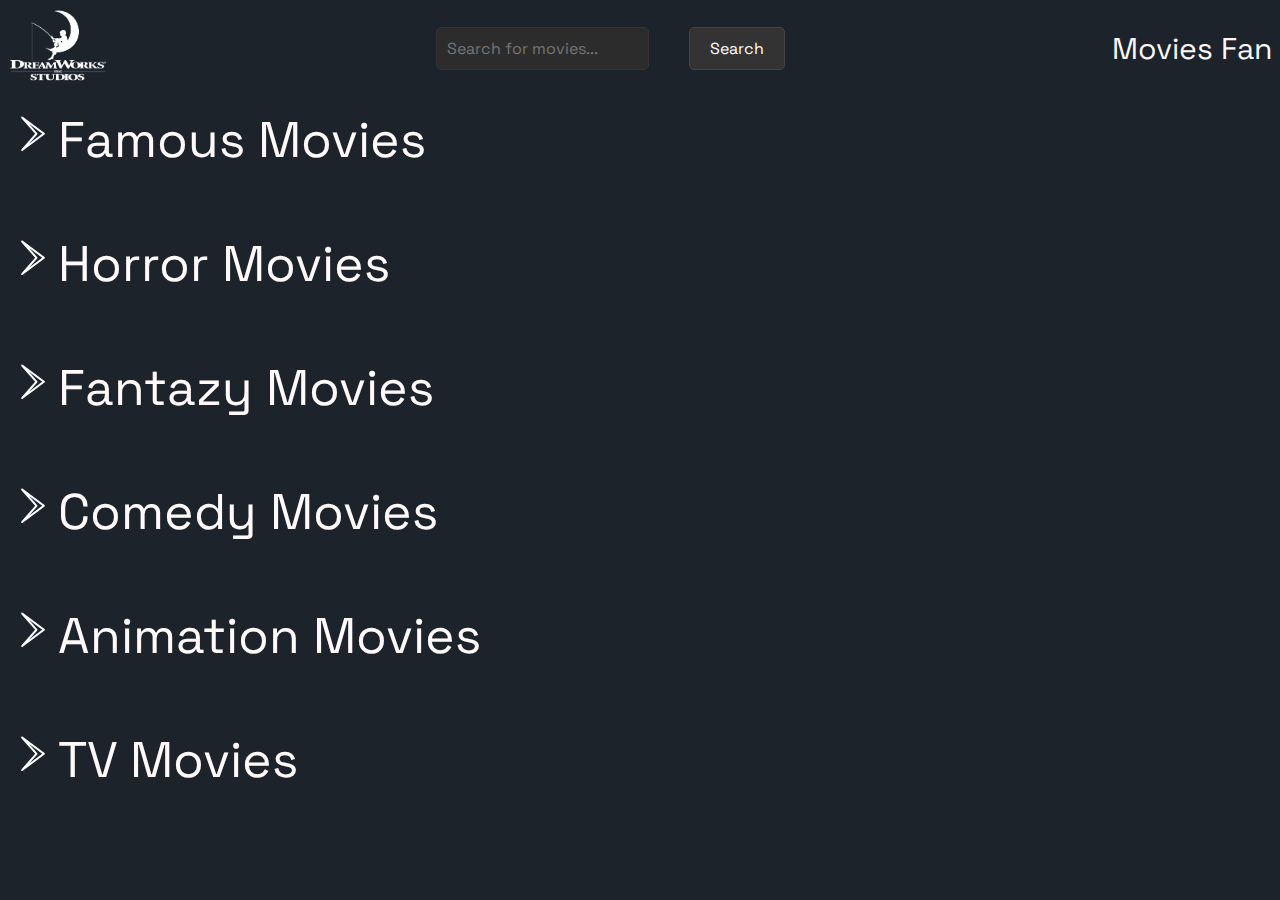
<file: Movies/index.html>
<!DOCTYPE html>
<html lang="en">
<head>
    <meta charset="UTF-8">
    <meta name="viewport" content="width=device-width, initial-scale=1.0">
    <link rel="stylesheet" href="styles/index.css">
    <link rel="preconnect" href="https://fonts.googleapis.com">
    <link rel="preconnect" href="https://fonts.gstatic.com" crossorigin>
    <link href="https://fonts.googleapis.com/css2?family=Frank+Ruhl+Libre:wght@300..900&family=Karla:ital,wght@0,200..800;1,200..800&family=Merriweather:ital,wght@0,300;0,400;0,700;0,900;1,300;1,400;1,700;1,900&family=Montserrat:ital,wght@0,100..900;1,100..900&family=Slackey&family=Space+Grotesk:wght@300..700&display=swap" rel="stylesheet">
    <title>Cinema</title>
</head>
<body>
    <header>
        <div class="container">
            <div class="header__wrapper">
                <div class="image">
                    <img src="images/logo.png" alt="Logo">
                </div>
                <div class="search__box">
                    <div class="search">
                        <input type="search" id="movie-search" placeholder="Search for movies...">
                    </div>
                    <div class="button">
                        <button>Search</button>
                    </div>
                    <ul id="suggestions-list"></ul> 
                </div>
                <div class="title">Movies Fan</div>
            </div>
        </div>
    </header>
    
    
    
    <section>
        <div class="container">
            <div id="carousel-container"></div>
        </div>
    </section>
    

    <script src="scripts/index.js"></script>
</body>
</html>
</file>
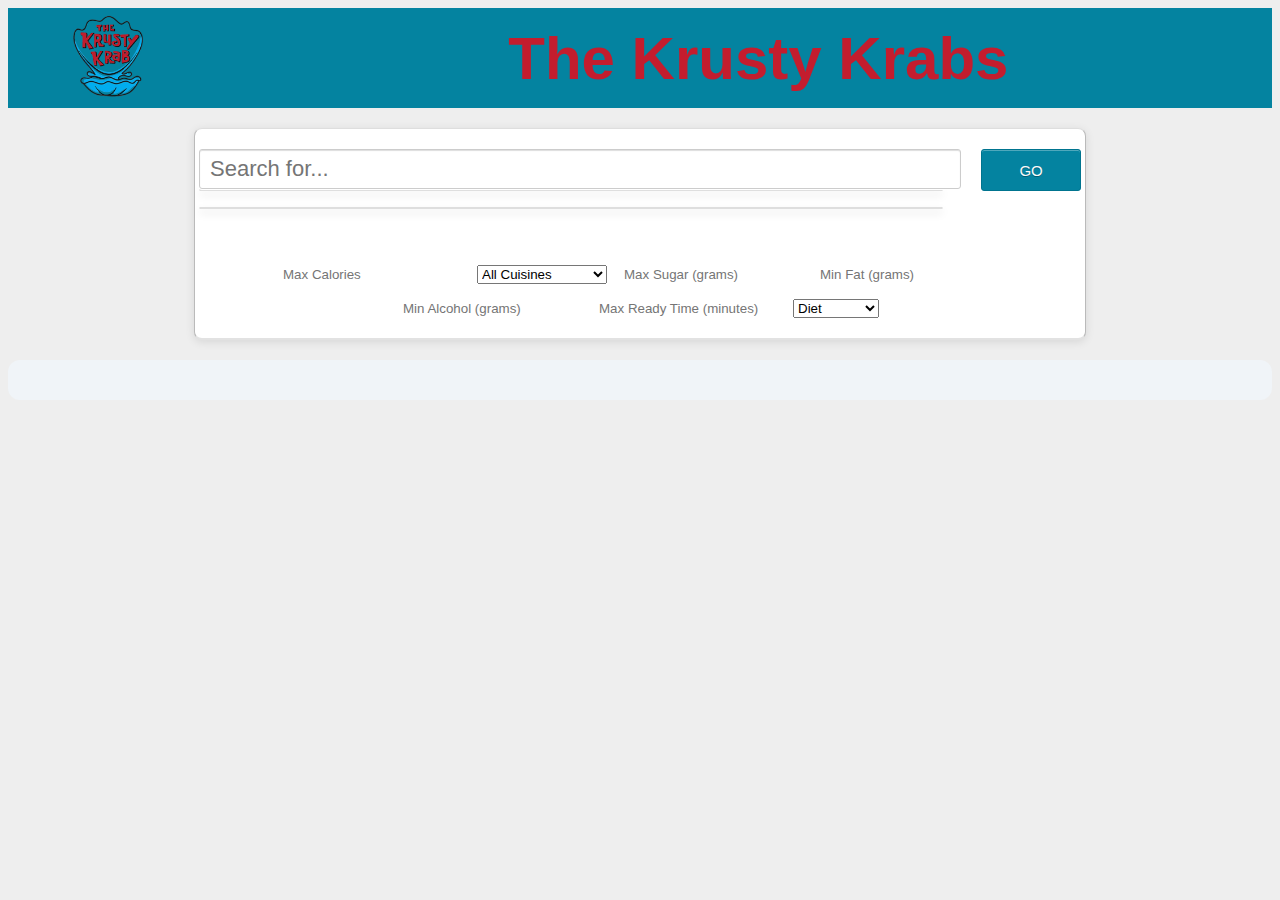
<file: Receipt App/index.html>
<!DOCTYPE html>
<html lang="en">
<head>
    <meta charset="UTF-8">
    <meta name="viewport" content="width=device-width, initial-scale=1.0">
    <link rel="stylesheet" href="styles/index.css">
    <link rel="preconnect" href="https://fonts.googleapis.com">
    <link rel="preconnect" href="https://fonts.gstatic.com" crossorigin>
    <link href="https://fonts.googleapis.com/css2?family=Karla:ital,wght@0,200..800;1,200..800&family=Slackey&display=swap" rel="stylesheet">
    <link rel="preconnect" href="https://fonts.googleapis.com">
    <link rel="preconnect" href="https://fonts.gstatic.com" crossorigin>
    <link href="https://fonts.googleapis.com/css2?family=Frank+Ruhl+Libre:wght@300..900&family=Karla:ital,wght@0,200..800;1,200..800&family=Slackey&display=swap" rel="stylesheet">
    <title>Inredients</title>
</head>
<body>
    <header>
        <div class="container">
            <div class="header__wrapper">
                <div class="logo">
                    <img src="img/logo.png" alt="logo">
                </div>
                <div class="title">
                    The Krusty Krabs
                </div>
            </div>
        </div>
    </header>
    
    <section class="section__search">
        <div class="container">
            <div class="search__wrapper">
                <form class="form-wrapper">
                    <div class="search__form">
                        <div>
                            <input type="search" id="search" autocomplete="off" placeholder="Search for..." required>
                            <ul class="suggestions"></ul>
                        </div>
                        <input type="submit" value="go" id="submit">
                    </div>

                    
                    
                    <div class="settings">
                        <input type="number" id="calories" placeholder="Max Calories" min="0">
                        
                        <select id="cuisine">
                            <option value="">All Cuisines</option>
                            <option value="african">African</option>
                            <option value="asian">Asian</option>
                            <option value="american">American</option>
                            <option value="british">British</option>
                            <option value="cajun">Cajun</option>
                            <option value="caribbean">Caribbean</option>
                            <option value="chinese">Chinese</option>
                            <option value="eastern european">Eastern European</option>
                            <option value="european">European</option>
                            <option value="french">French</option>
                            <option value="german">German</option>
                            <option value="greek">Greek</option>
                            <option value="indian">Indian</option>
                            <option value="irish">Irish</option>
                            <option value="italian">Italian</option>
                            <option value="japanese">Japanese</option>
                            <option value="jewish">Jewish</option>
                            <option value="korean">Korean</option>
                            <option value="latin american">Latin American</option>
                            <option value="mediterranean">Mediterranean</option>
                            <option value="mexican">Mexican</option>
                            <option value="middle eastern">Middle Eastern</option>
                            <option value="nordic">Nordic</option>
                            <option value="southern">Southern</option>
                            <option value="spanish">Spanish</option>
                            <option value="thai">Thai</option>
                            <option value="vietnamese">Vietnamese</option>
                        </select>
    
                        <input type="number" id="sugar" placeholder="Max Sugar (grams)" min="0">
                        <input type="number" id="minFat" placeholder="Min Fat (grams)" min="0">
                        <input type="number" id="minAlcohol" placeholder="Min Alcohol (grams)" min="0">
                        <input type="number" id="maxReadyTime" placeholder="Max Ready Time (minutes)" min="0">

                        <select id="diet">
                            <option value="">Diet</option>
                            <option value="vegetarian">Vegetarian</option>
                            <option value="vegan">Vegan</option>
                        </select>
                    </div>
                </form>
            </div>
        </div>
    </section>
    

    <section class="foods">
        <div class="container">
            <div class="foods__wrapper">
                <div class="food__list"></div>
            </div>
        </div>
    </section>

    
    
    <script src="script/index.js"></script>
</body>
</html>
</file>
<file: Movies/styles/index.css>
* {
    box-sizing: border-box;
    background-color: #1c232b;
    color: #fff9f9;
    font-family: "Space Grotesk", sans-serif;
}

.container {
    max-width: 1600px;
    margin: 0 auto;
}

.header__wrapper {
    display: flex;
    justify-content: space-between;
    align-items: center;
    margin-bottom: 20px;
}

.header__wrapper .image img {
    width: 100px;
}

.header__wrapper .title {
    font-size: 30px;
}

.header__wrapper .search__box {
    display: flex;
    align-items: center;
    justify-content: center;
    gap: 40px;
    position: relative; 
}

#movie-search {
    width: 100%;
    padding: 10px;
    margin: 10px 0;
    border: 1px solid #333;
    background-color: #2c2c2c;
    color: white;
    font-size: 16px;
    border-radius: 5px;
    position: relative; 
}

#suggestions-list {
    list-style: none;
    padding: 0;
    max-height: 300px;
    overflow-y: auto;
    position: absolute;
    background-color: #333;
    width: 100%;
    border-radius: 5px;
    z-index: 100;
    display: none;
    max-width: 200px;
    top: 100%; 
    left: 0;
    box-sizing: border-box; 
}

#suggestions-list li {
    padding: 10px;
    color: white;
    cursor: pointer;
    border-bottom: 1px solid #444;
}

#suggestions-list li:hover {
    background-color: #444;
}

.button button {
    padding: 10px 20px;
    background-color: #333;
    color: white;
    border: 1px solid #444;
    border-radius: 5px;
    cursor: pointer;
    font-size: 16px;
    transition: background-color 0.3s, border-color 0.3s;
    width: auto;
}

.button button:hover {
    background-color: #444;
    border-color: #555;
}

.button button:focus {
    outline: none;
    border-color: #888;
}

.button button:active {
    background-color: #555;
    border-color: #666;
}

.carousel__wrapper {
    display: flex;
    flex-direction: column;
    gap: 20px;
    position: relative;
}

.carousel__title {
    font-size: 50px;
    display: flex;
    align-items: center;
}

.carousel__title img {
    width: 50px;
}

.carousel {
    display: flex;
    overflow-x: auto;
    gap: 20px;
    padding: 20px 0;
    scroll-behavior: smooth;
    -webkit-overflow-scrolling: touch;
    scrollbar-width: none;
}

.card {
    min-width: 250px;
    background-color: #333;
    color: #fff;
    border-radius: 10px;
    box-shadow: 0 4px 10px rgba(0, 0, 0, 0.2);
    overflow: hidden;
    transition: transform 0.3s ease;
}

.card:hover {
    transform: scale(1.05);
}

.card__image img {
    width: 100%;
    height: auto;
    border-top-left-radius: 10px;
    border-top-right-radius: 10px;
}

.card__title {
    font-size: 18px;
    font-weight: bold;
    padding: 15px;
    text-align: center;
}

.card__addition {
    display: flex;
    justify-content: space-between;
    padding: 10px 15px;
    font-size: 14px;
    color: #aaa;
}

.card__year,
.card__genre {
    padding: 5px;
}

.search-results {
    display: grid;
    grid-template-columns: repeat(auto-fill, minmax(250px, 1fr));
    gap: 20px;
    padding: 20px;
    margin-top: 20px;
}

.suggestions-container {
    position: absolute;
    background-color: white;
    box-shadow: 0 0 10px rgba(0, 0, 0, 0.1);
    max-height: 300px;
    overflow-y: auto;
    width: 100%;
    display: none;
    z-index: 1000;
    margin-top: 5px;
}

.suggestion-item {
    padding: 10px;
    cursor: pointer;
}

.suggestion-item:hover {
    background-color: #f1f1f1;
}
</file>
<file: Receipt App/styles/index.css>
body {
    background: #eee;
    font-family: "Frank Ruhl Libre", serif;
    color: #333;
    text-align: center;
  }

  .container{
    max-width: 1700px;
    margin: 0 auto;
  }

  .header__wrapper{
    display: flex;
    gap: 300px;
    align-items: center;
    background-color: #0483a0;
    height: 100px;
  }

  .header__wrapper .logo img{
    height: 100px;
  }

  .header__wrapper .title{
    font-size: 60px;
    font-family: "Slackey", sans-serif;
    color: #c31d2e;
    font-weight: 600;
  }

  .form-wrapper {
    background-color: #f6f6f6;
    border-color: #dedede #bababa #aaa #bababa;
    border-style: solid;
    border-width: 1px;
    border-radius: 10px;
    margin: auto;
    margin-top: 20px;
    margin-bottom: 20px;
    overflow: hidden;
    width: 850px;  
    padding: 20px;
    background-color: #f8f9fa; 
    border-bottom: 2px solid #e2e2e2;
    display: flex;
    flex-direction: column; 
    gap: 20px;
    align-items: center; 
  }
  
  .form-wrapper .search__form{
    display: flex;
    gap: 20px;
  }
  .form-wrapper #search {
    border: 1px solid #CCC;
    box-shadow: 0 1px 1px #ddd inset, 0 1px 0 #FFF;
    border-radius: 3px;
    color: #999;
    float: left;
    font: 22px Lucida Sans, Trebuchet MS, Tahoma, sans-serif;
    height: 40px;
    padding: 10px;
    width: 762px;
  }
  
  .form-wrapper #search:focus {
    border-color: #aaa;
    box-shadow: 0 1px 1px #bbb inset;
    outline: 0;
  }
  
  .form-wrapper #submit {
    background-color: #0483a0;
    border: 1px solid #00748f;
    border-radius: 3px;
    box-shadow: 0 1px 0 rgba(255, 255, 255, 0.3) inset, 0 1px 0 #FFF;
    color: #fafafa;
    cursor: pointer;
    height: 42px;
    float: right;
    font: 15px Arial, Helvetica;
    padding: 0;
    text-transform: uppercase;
    text-shadow: 0 1px 0 rgba(0, 0 ,0, .3);
    width: 100px;
  }
  
  .form-wrapper #submit:hover,
  .form-wrapper #submit:focus {
    background-color: #31b2c3;
  }
  
  .form-wrapper #submit:active {
    box-shadow: 0 1px 4px rgba(0, 0, 0, 0.5) inset;
    outline: 0;
  }


.form-wrapper {
    background-color: #fff; 
    padding: 20px;
    border-radius: 8px;
    box-shadow: 0 2px 10px rgba(0, 0, 0, 0.1); 
}

.form-wrapper 
.suggestions {
    top: 100%; 
    left: 0;
    width: calc(100% - 20px);
    max-height: 200px; 
    overflow-y: auto;
    background-color: #fff;
    border: 1px solid #dedede; 
    border-radius: 5px; 
    box-shadow: 0 4px 8px rgba(0, 0, 0, 0.15); 
    z-index: 10;
    margin-top: 8px;
    padding: 0;
    list-style-type: none;
}

.suggestions li {
    padding: 10px 15px;
    font-size: 16px;
    color: #333; 
    cursor: pointer;
    transition: background-color 0.2s ease-in-out;
}

.suggestions li:hover {
    background-color: #f1f1f1; 
}

.suggestions.hidden {
    display: none;
}

.form-wrapper {
    position: relative; 
}


.settings {
  display: flex; 
  flex-wrap: wrap; 
  gap: 15px; 
  margin-top: 20px;
  justify-content: center;
  width: 100%; 
}

.settings input{
  border: 3px;
  border-radius: 12px;
  border-width: 2px;
  border-color: #000000;
}

.checkbox-wrapper {
  display: flex;
  align-items: center; 
  margin-top: 10px; 
  font-size: 21px;
}

.checkbox-wrapper input[type="checkbox"] {
  margin-right: 10px; 
  width: 20px; 
  height: 20px; 
}

.food__list {
  display: grid;
  grid-template-columns: repeat(auto-fit, minmax(250px, 1fr));
  gap: 20px;
  padding: 20px;
  background-color: #f0f4f8; 
  border-radius: 12px;
}

.food__list .food {
  border: 1px solid #ddd;
  padding: 20px;
  background-color: #ffffff; 
  display: flex;
  flex-direction: column;
  align-items: center;
  width: 100%; 
  border-radius: 10px;
  transition: all 0.3s ease;
}

.food__list .food .food__image {
  width: 100%;
  height: 180px;
  overflow: hidden;
  margin-bottom: 12px;
  display: flex;
  justify-content: center;
  align-items: center;
  border-radius: 10px; 
  box-shadow: 0 4px 12px rgba(0, 0, 0, 0.1); 
}

.food__list .food .food__image img {
  width: 100%;
  height: 100%;
  object-fit: cover;
  border-radius: 8px;
  transition: transform 0.3s ease;
}

.food__list .food .food__image:hover img {
  transform: scale(1.05); 
}

.food__list .food .food__name a {
  text-decoration: none;
  font-size: 28px;
  font-weight: 600;
  color: #333;
  transition: color 0.3s ease;
}

.food__list .food .food__name a:hover {
  color: #007bff; 
}

.food__list .food .food__description {
  font-size: 18px;  
  color: #666;
  text-align: center;
  line-height: 1.4;
  margin-top: 8px;
}

.food__list .food:hover {
  background-color: #f3f7fb;
  border-color: #ccc;
  box-shadow: 0 8px 20px rgba(0, 0, 0, 0.15);
  transform: translateY(-5px);
}
</file>
